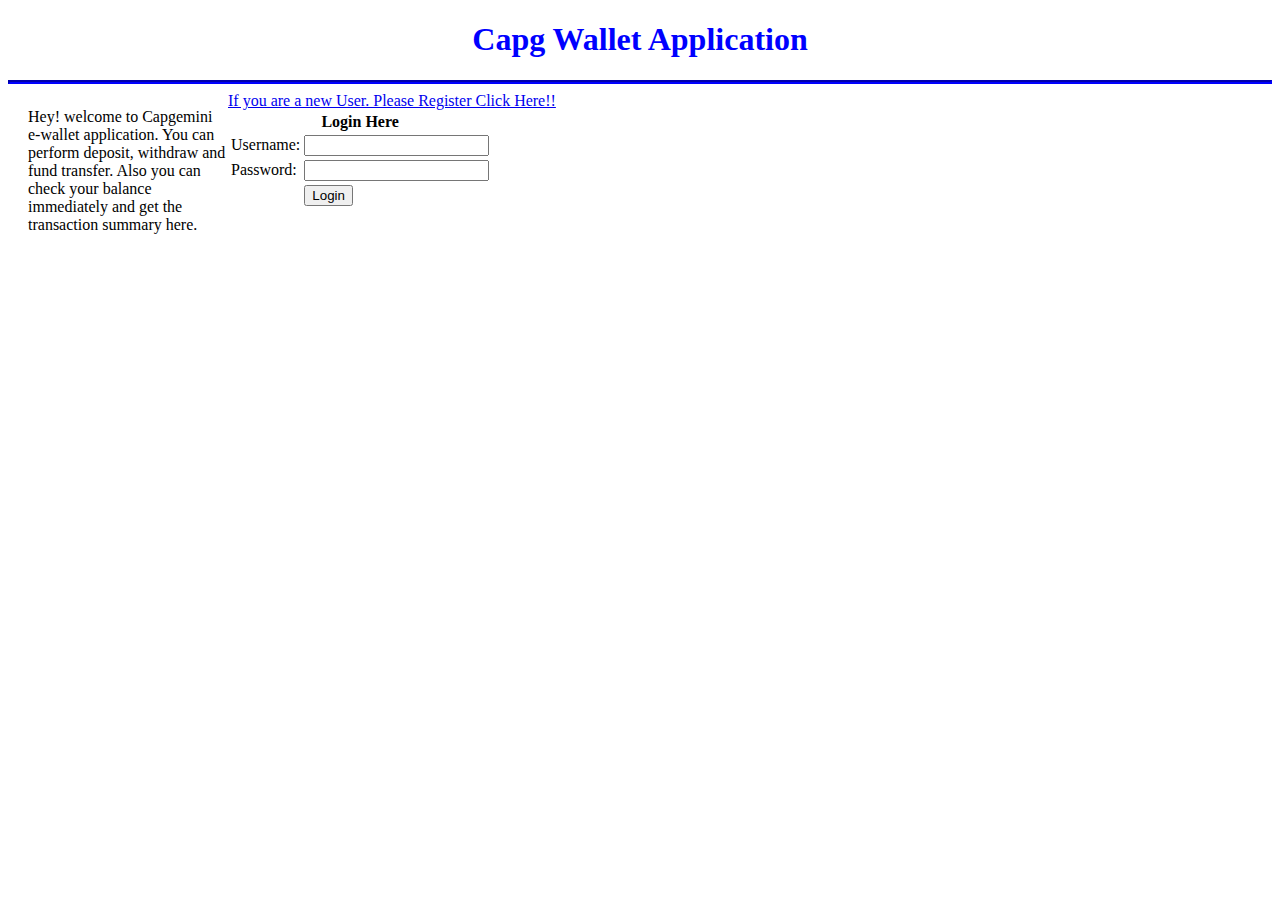
<file: src/main/webapp/hello.html>
<!DOCTYPE html>
<html>
<head>
<meta charset="ISO-8859-1">
<title>INdex Page</title>

<link rel="stylesheet" type="text/css" href="css/myStyles.css">
</head>
<body>

<div id="mainCnt">
<h1 align="center">Capg Wallet Application</h1>
<hr>

<a href=pages/register.html>If you are a new User. Please Register Click Here!!</a>

<div id="para">
	<p>
		Hey! welcome to Capgemini e-wallet application. You can perform deposit, 
		withdraw and fund transfer. Also you can check your balance immediately and 
		get the transaction summary here.
	</p>
</div>
<div id="loginform">
	<form method="post" action="LoginServlet">
		<table>
			<tr>
				<th colspan="3">Login Here</th>
			</tr>
			<tr>
				<td>Username:</td>
				<td><input type="text" name="userName" size="20"></td>
			</tr>
			<tr>
				<td>Password:</td>
				<td>
				<input type="password" name="userPwd" size="20">
				<input type="hidden" name="email" value="capg@info.com">
				
				</td>
			</tr>
			<tr>
				<td></td>
				<td>
					<button type="submit">Login</button>
				</td>
				
			</tr>
			<tr>
				<td colspan="3"><div id="errmsg"></div></td>
			</tr>
		</table>

	</form>



</div>

</div>
</body>
</html>
</file>
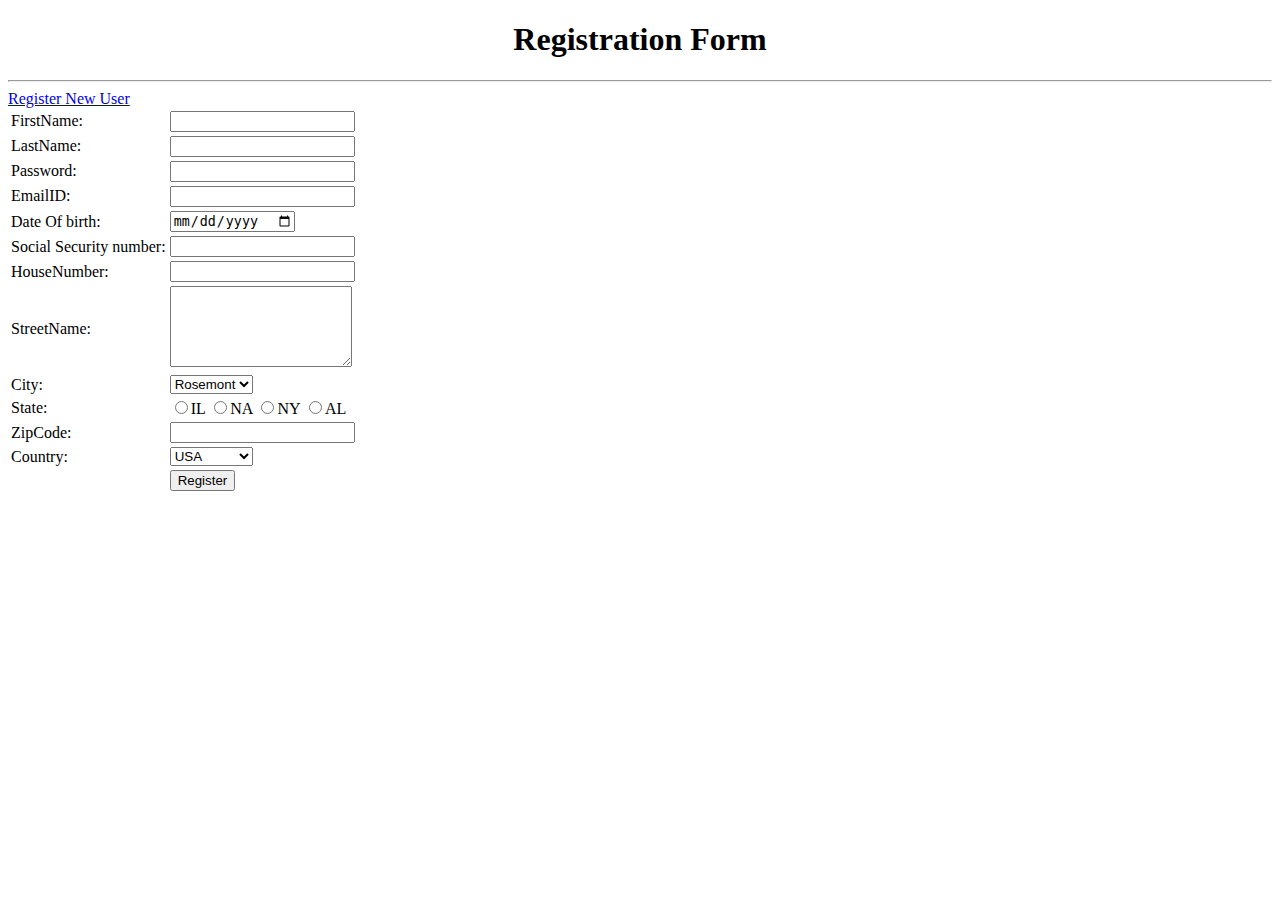
<file: src/main/webapp/register.html>
<!DOCTYPE html>
<html>
<head>
<meta charset="ISO-8859-1">
<title>Registation Page</title>
</head>
<body>
<form method="post" action="../RegisterServlet">
<h1 align="center">Registration Form</h1>
<hr>
<a href=pages/register.html>Register New User</a>	
<table>
	<tr>
		<td>FirstName:</td>
		<td><input type="text" name="firstName"></td>
	</tr>
	
	<tr>
		<td>LastName:</td>
		<td><input type="text" name="lastName"></td>
	</tr>
	<tr>
		<td>Password:</td>
		<td><input type="password" name="password"></td>
	</tr>
	<tr>
		<td>EmailID:</td>
		<td><input type="email" name="emailId"></td>
	</tr>
	<tr>
		<td>Date Of birth:</td>
		<td><input type="date" name="dob"></td>
	</tr>
	
	<tr>
		<td>Social Security number:</td>
		<td><input type="text" name="ssn"></td>
	</tr>
	
	<tr>
		<td>HouseNumber:</td>
		<td><input type="text" name="houseNumber"></td>
	</tr>
	
	<tr>
		<td>StreetName:</td>
		<td>
			<textarea rows="5" cols="20" name="streetName"></textarea>
		</td>
	</tr>
	
	<tr>
		<td>City:</td>
		<td>
			<select name="city">
				<option value="Rosemont">Rosemont</option>
				<option value="Chicago">Chicago</option>
				<option value="NewYork">NewYork</option>
			</select>
		</td>
	</tr>
	
	<tr>
		<td>State:</td>
		<td>
			<input type="radio" name="state"  value="IL">IL
			<input type="radio" name="state"  value="NA">NA
			<input type="radio" name="state"  value="NYL">NY
			<input type="radio" name="state"  value="AL">AL
		</td>
	</tr>
	<tr>
		<td>ZipCode:</td>
		<td>
			<input type="text" name="zipcode" size="20">
		</td>
		</tr>
	<tr>
		<td>Country:</td>
		<td>
			<select name="country">
				<option value="USA">USA</option>
				<option value="India">India</option>
				<option value="Singapore">Singapore</option>
				<option value="Asia">Asia</option>
			</select>
		</td>
		</tr>
		
		<tr>
		<td></td>
			<td>
				<button type="submit">Register</button>
			</td>
		</tr>

</table>
</form>
</body>
</html>
</file>
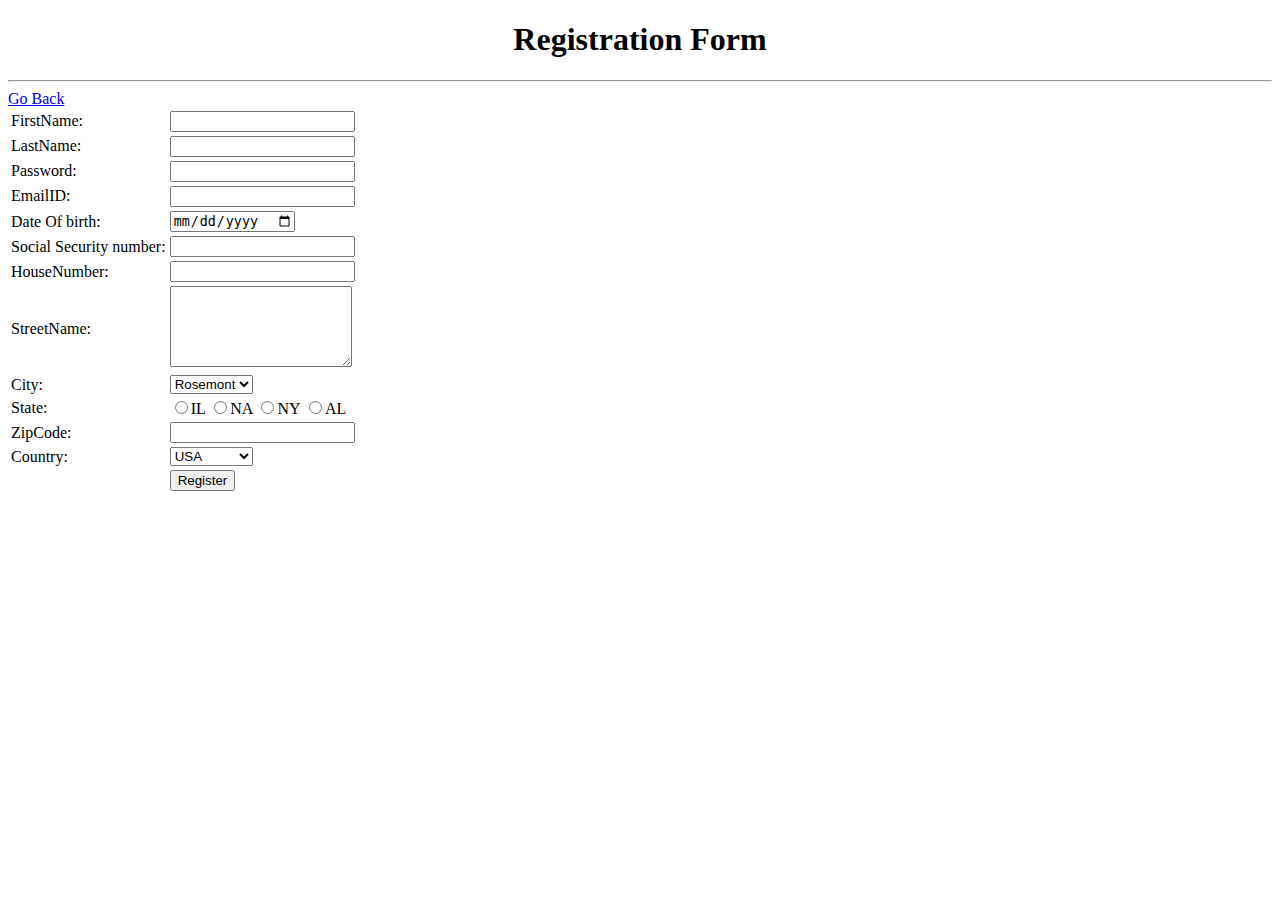
<file: src/main/webapp/pages/register.html>
<!DOCTYPE html>
<html>
<head>
<meta charset="ISO-8859-1">
<title>Registation Page</title>
</head>
<body>
<!-- <form method="post" action="../RegisterServlet"> -->
<h1 align="center">Registration Form</h1>
<hr>
<a href="main.html">Go Back</a> 
<div id="register">
	<form method="post" action="../RegisterServlet">
	<table>
		<tr>
			<td>FirstName:</td>
			<td><input type="text" name="firstName"></td>
		</tr>
		
		<tr>
			<td>LastName:</td>
			<td><input type="text" name="lastName"></td>
		</tr>
		<tr>
			<td>Password:</td>
			<td><input type="password" name="password"></td>
		</tr>
		<tr>
			<td>EmailID:</td>
			<td><input type="email" name="emailId"></td>
		</tr>
		<tr>
			<td>Date Of birth:</td>
			<td><input type="date" name="dob"></td>
		</tr>
		
		<tr>
			<td>Social Security number:</td>
			<td><input type="text" name="ssn"></td>
		</tr>
		
		<tr>
			<td>HouseNumber:</td>
			<td><input type="text" name="houseNumber"></td>
		</tr>
		
		<tr>
			<td>StreetName:</td>
			<td>
				<textarea rows="5" cols="20" name="streetName"></textarea>
			</td>
		</tr>
		
		<tr>
			<td>City:</td>
			<td>
				<select name="city">
					<option value="Rosemont">Rosemont</option>
					<option value="Chicago">Chicago</option>
					<option value="NewYork">NewYork</option>
				</select>
			</td>
		</tr>
		
		<tr>
			<td>State:</td>
			<td>
				<input type="radio" name="state"  value="IL">IL
				<input type="radio" name="state"  value="NA">NA
				<input type="radio" name="state"  value="NYL">NY
				<input type="radio" name="state"  value="AL">AL
			</td>
		</tr>
		<tr>
			<td>ZipCode:</td>
			<td>
				<input type="text" name="zipcode" size="20">
			</td>
			</tr>
		<tr>
			<td>Country:</td>
			<td>
				<select name="country">
					<option value="USA">USA</option>
					<option value="India">India</option>
					<option value="Singapore">Singapore</option>
					<option value="Asia">Asia</option>
				</select>
			</td>
			</tr>
			
			<tr>
			<td></td>
				<td>
					<button type="submit">Register</button>
				</td>
			</tr>

	</table>
	</form>
</div>
</body>
</html>
</file>
<file: src/main/webapp/css/myStyles.css>
@charset "ISO-8859-1";

#body {
	margin: 0px;
}

h1 {
	color: blue
}

hr {
	border-color: blue;
	border-width: 2px;
}

#mainContent {
	width: 500px;
	height: 200px;
	margin: 20px 20px 20px 20px;
	padding: 5px 5px 5px 5px;
	background: #ADE9F7;
	border-radius: 30px;
	border: 2px solid;
	border-color: blue;
}

#para {
	width: 200px;
	float: left;
	margin-left: 20px;
	display: inline-block;
}

#login {
	padding-right: 300px;
/* 	padding-right: 300px; */
	margin-left: 50px;
}
</file>
